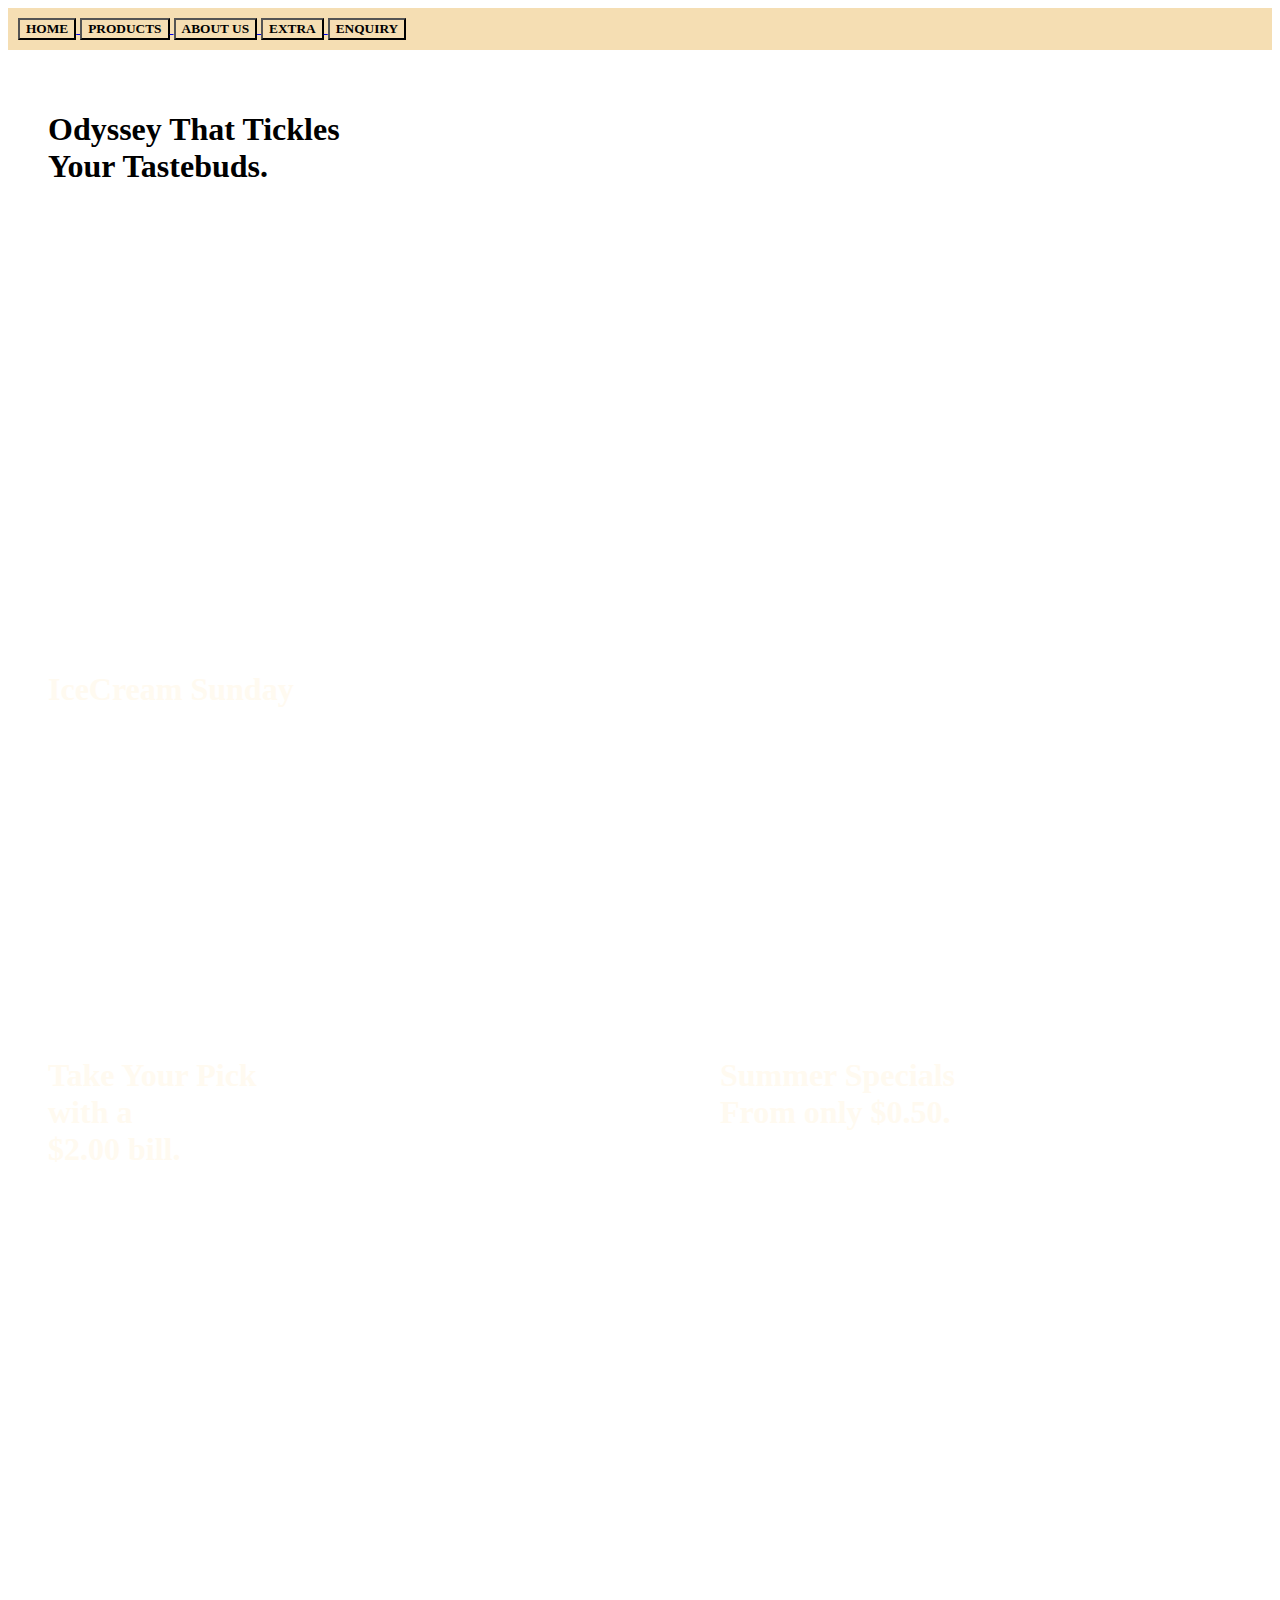
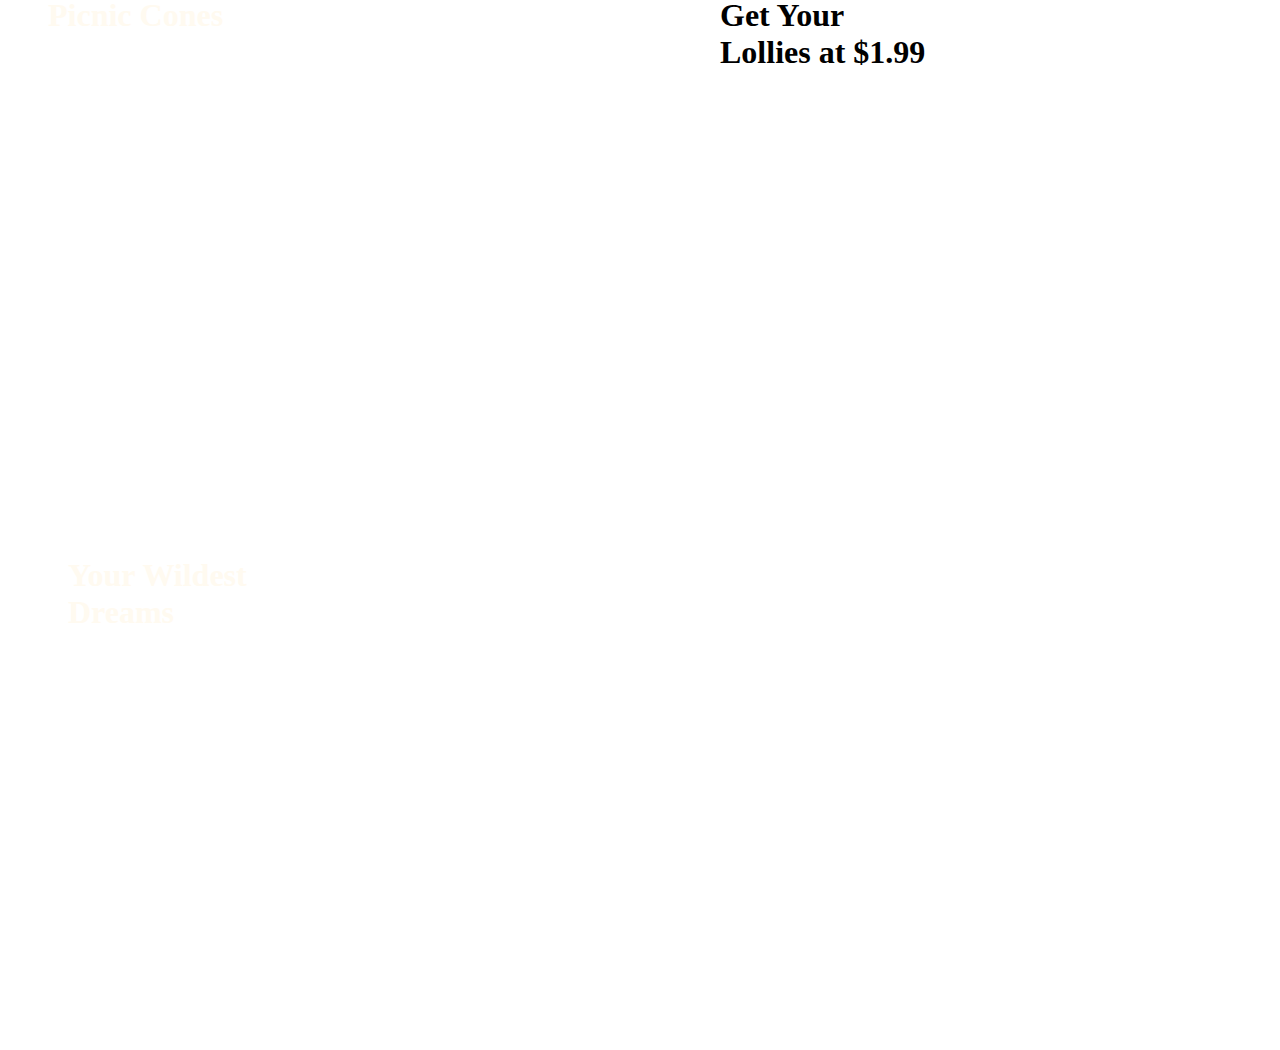
<file: index.html>
<html><head>
<link rel="stylesheet" href="mystyle.css">
</head>
<body>

<header>
<a href="index.html">
<button><b> HOME </b></button>
</a>
<a href="Products.html">
<button><b> PRODUCTS </b></button>
</a>
<a href="AboutUs.html">
<button><b> ABOUT US </b></button>
</a>
<a href="MakingAWebsite.html">
<button><b> EXTRA </b></button>
</a>
<a href="Enquiry.html">
<button><b> ENQUIRY </b></button>
</a>

</header>

<div class="service">
<h1>Odyssey That Tickles<br>Your Tastebuds.</h1><h1>
</h1></div> 

<div class="sunday">
<h1 style="color:floralwhite;">IceCream Sunday</h1>
</div>

<div class="row">
<div class="column left">
<div id="image">
<h2 style="color:floralwhite;">Take Your Pick<br>with a<br> $2.00 bill.</h2>
</div>
</div>

<div class="column right">
<div id="images">
<h2>Summer Specials<br>From only $0.50.</h2>
</div>
</div>

<div class="column left">
<div id="image9">
<h2>Picnic Cones</h2>
</div>
</div>

<div class="column right">
<div id="image3">
<h2 style="color:black;">Get Your<br>Lollies at $1.99</h2>
</div>
</div>
</div>

<div class="WildestDreams">
<h2 style="color:floralwhite">Your Wildest<br>Dreams</h2><h2>
</h2></div>

</body></html>
</file>
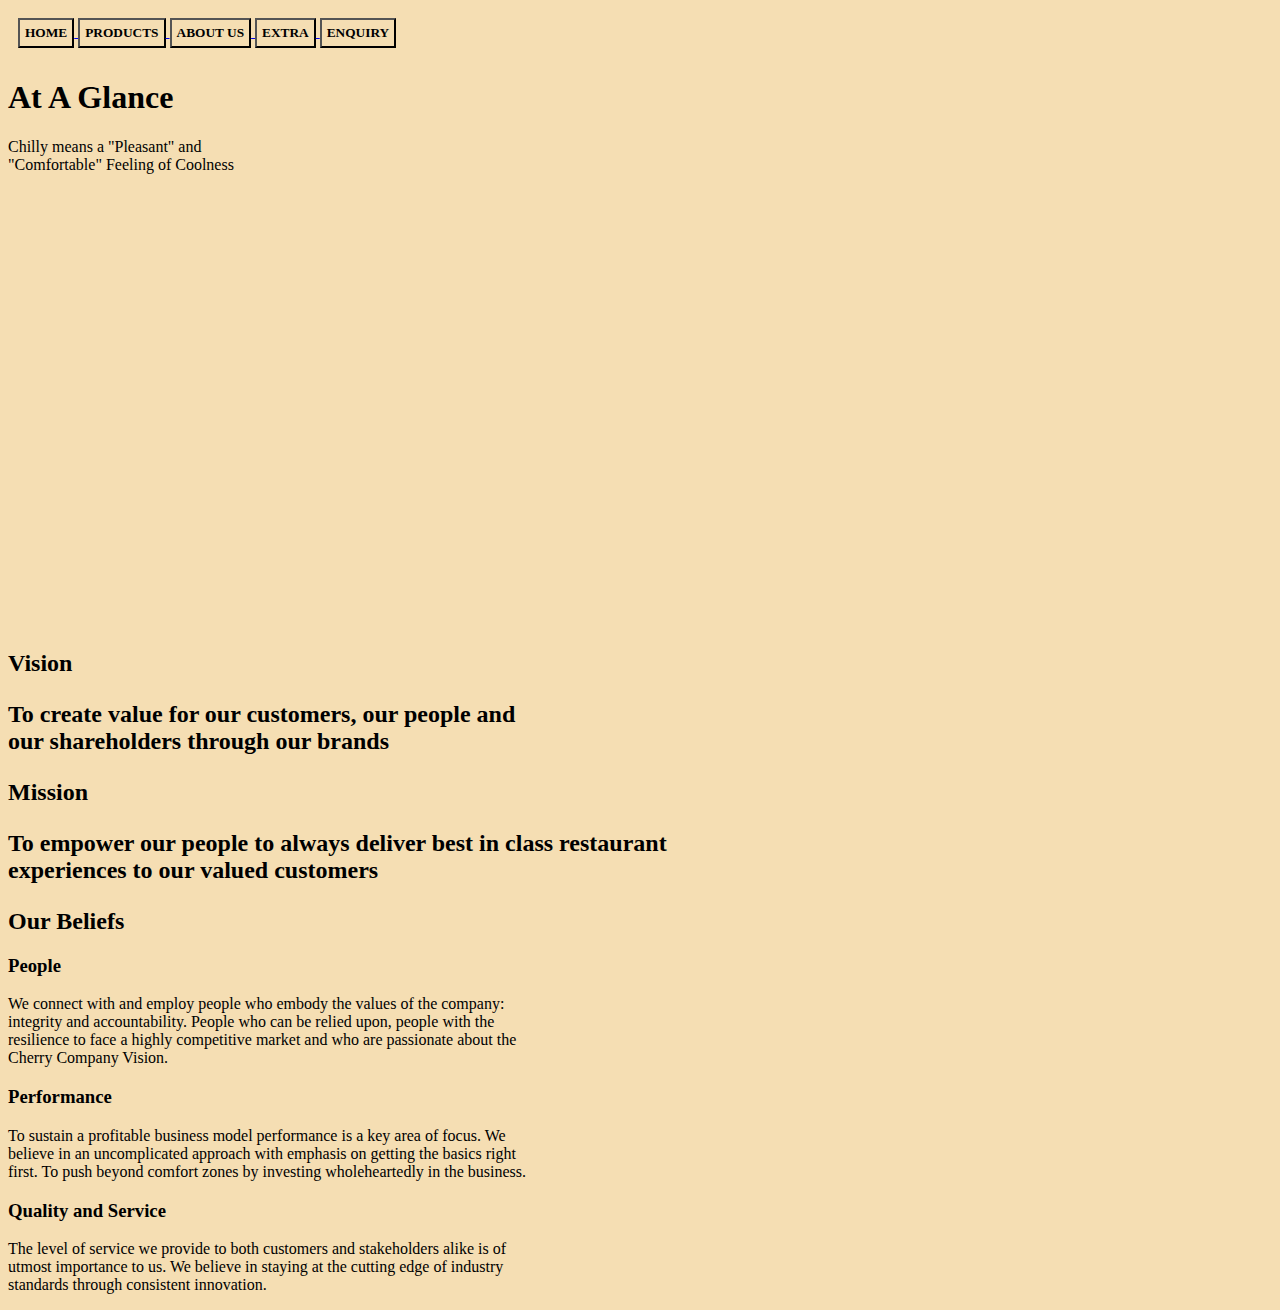
<file: AboutUs.html>
<html><head>
<style> 

body {
background-color: wheat;
}

header {
padding: 10px;
background-color: Wheat;
}

button {
background-color: wheat;
padding: 5px;
font-family: jokerman;
color: oxfordblue;
}

h1 {
font-family: jokerman;
}

h2 {
}

h3 {
}
.column {
padding: 20px;
height: 400px;
}

.left {
width: 50%;
}

#image7 {
height: 100%;
width: 100%;
background: url('https://s1.1zoom.me/big3/443/Ice_cream_Bokeh_Pose_Hands_Brown_haired_Glance_569996_5919x3946.jpg');
background-size: cover;
}
</style>
</head>

<body>

<header>
<a href="index.html">
<button><b> HOME </b></button>
</a>
<a href="Products.html">
<button><b> PRODUCTS </b></button>
</a>
<a href="AboutUs.html">
<button><b> ABOUT US </b></button>
</a>
<a href="MakingAWebsite.html">
<button><b> EXTRA </b></button>
</a>
<a href="Enquiry.html">
<button><b> ENQUIRY </b></button>
</a>
</header>

<h1> At A Glance</h1>
<p> Chilly means a "Pleasant" and<br>
 "Comfortable" Feeling of Coolness</p> 

<div class="row">
<div class="column left">
<div id="image7">
</div>
</div>
</div>

<h2> Vision</h2><h2>
<p>To create value for our customers, our people and<br>
our shareholders through our brands</p> 

</h2><h2> Mission</h2><h2>
<p>To empower our people to always deliver best in class restaurant<br>
experiences to our valued customers</p> 

</h2><h2> Our Beliefs</h2><h2>
</h2><h3> People</h3>
<p>We connect with and employ people who embody the values of the company:<br> 
integrity and accountability. People who can be relied upon, people with the<br> 
resilience to face a highly competitive market and who are passionate about the<br> 
Cherry Company Vision.</p>

<h3> Performance</h3>
<p>To sustain a profitable business model performance is a key area of focus. We<br> 
believe in an uncomplicated approach with emphasis on getting the basics right<br> 
first. To push beyond comfort zones by investing wholeheartedly in the business.</p>

<h3> Quality and Service</h3>
<p>The level of service we provide to both customers and stakeholders alike is of<br> 
utmost importance to us. We believe in staying at the cutting edge of industry<br> 
standards through consistent innovation.</p>

</b></b></b></body></html>
</file>
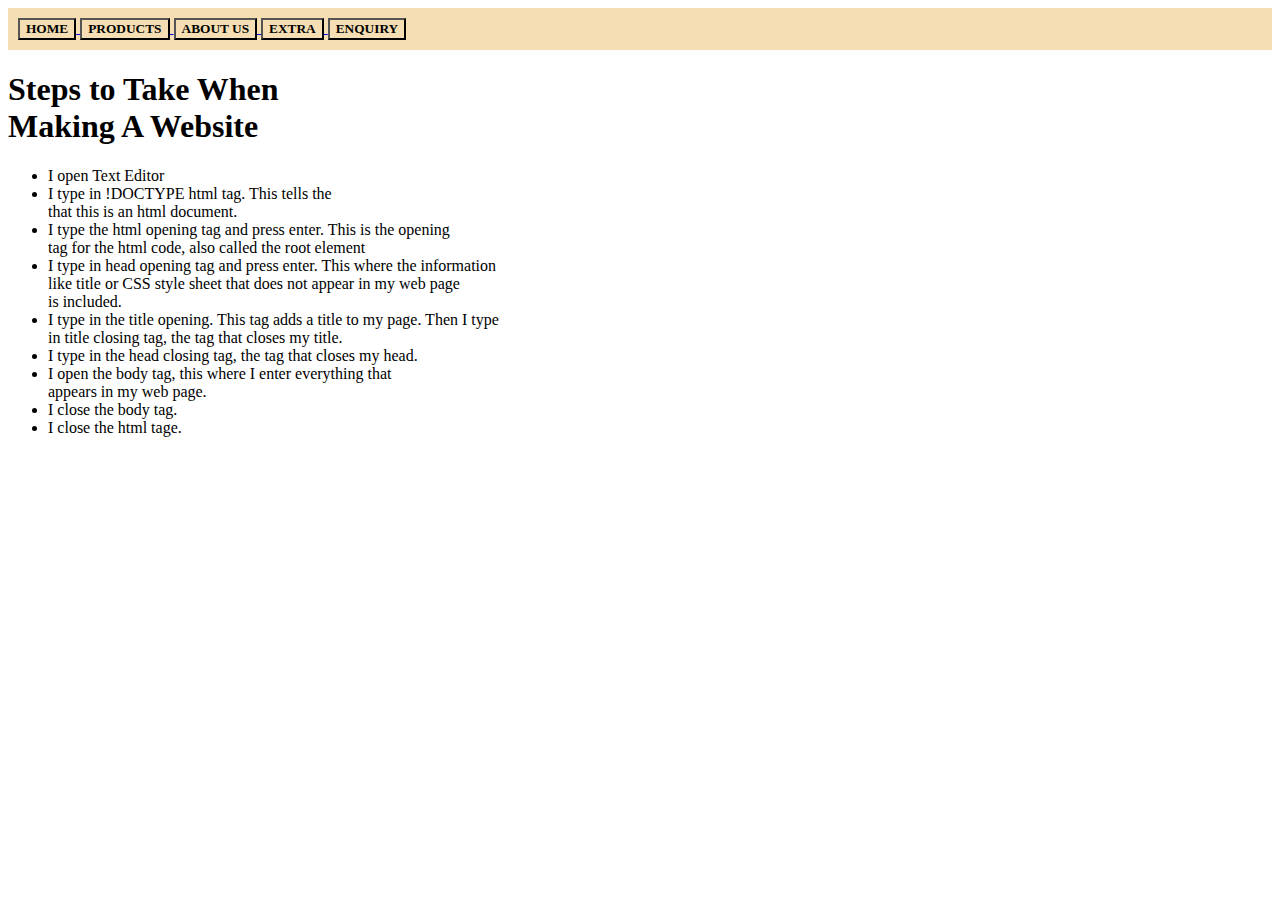
<file: MakingAWebsite.html>
<html><head>
<title>Making A Website</title>
<style>

header { 
Background-color: wheat;
padding: 10px;
}
button {
background-color: wheat;
color: oxfordblue;
font-family: jokerman;
}

</style>
</head>
<body>

<header>
<a href="index.html">
<button><b> HOME </b></button>
</a>
<a href="Products.html">
<button><b> PRODUCTS </b></button>
</a>
<a href="AboutUs.html">
<button><b> ABOUT US </b></button>
</a>
<a href="MakingAWebsite.html">
<button><b> EXTRA </b></button>
</a>
<a href="Enquiry.html">
<button><b> ENQUIRY </b></button>
</a>
</header>

<h1> Steps to Take When<br>
Making A Website</h1>
<ul>
<li>I open Text Editor</li>
<li>I type in !DOCTYPE html tag. This tells the<br>
that this is an html document.</li>
<li>I type the html opening tag and press enter. This is the opening<br>
tag for the html code, also called the root element</li>
<li>I type in head opening tag and press enter. This where the information<br>
like title or CSS style sheet that does not appear in my web page<br>
is included.</li>
<li>I type in the title opening. This tag adds a title to my page. Then I type<br>
in title closing tag, the tag that closes my title.</li>
<li>I type in the head closing tag, the tag that closes my head.</li>
<li>I open the body tag, this where I enter everything that<br>
appears in my web page.</li>
<li>I close the body tag.</li>
<li>I close the html tage.</li>

</ul></body></html>
</file>
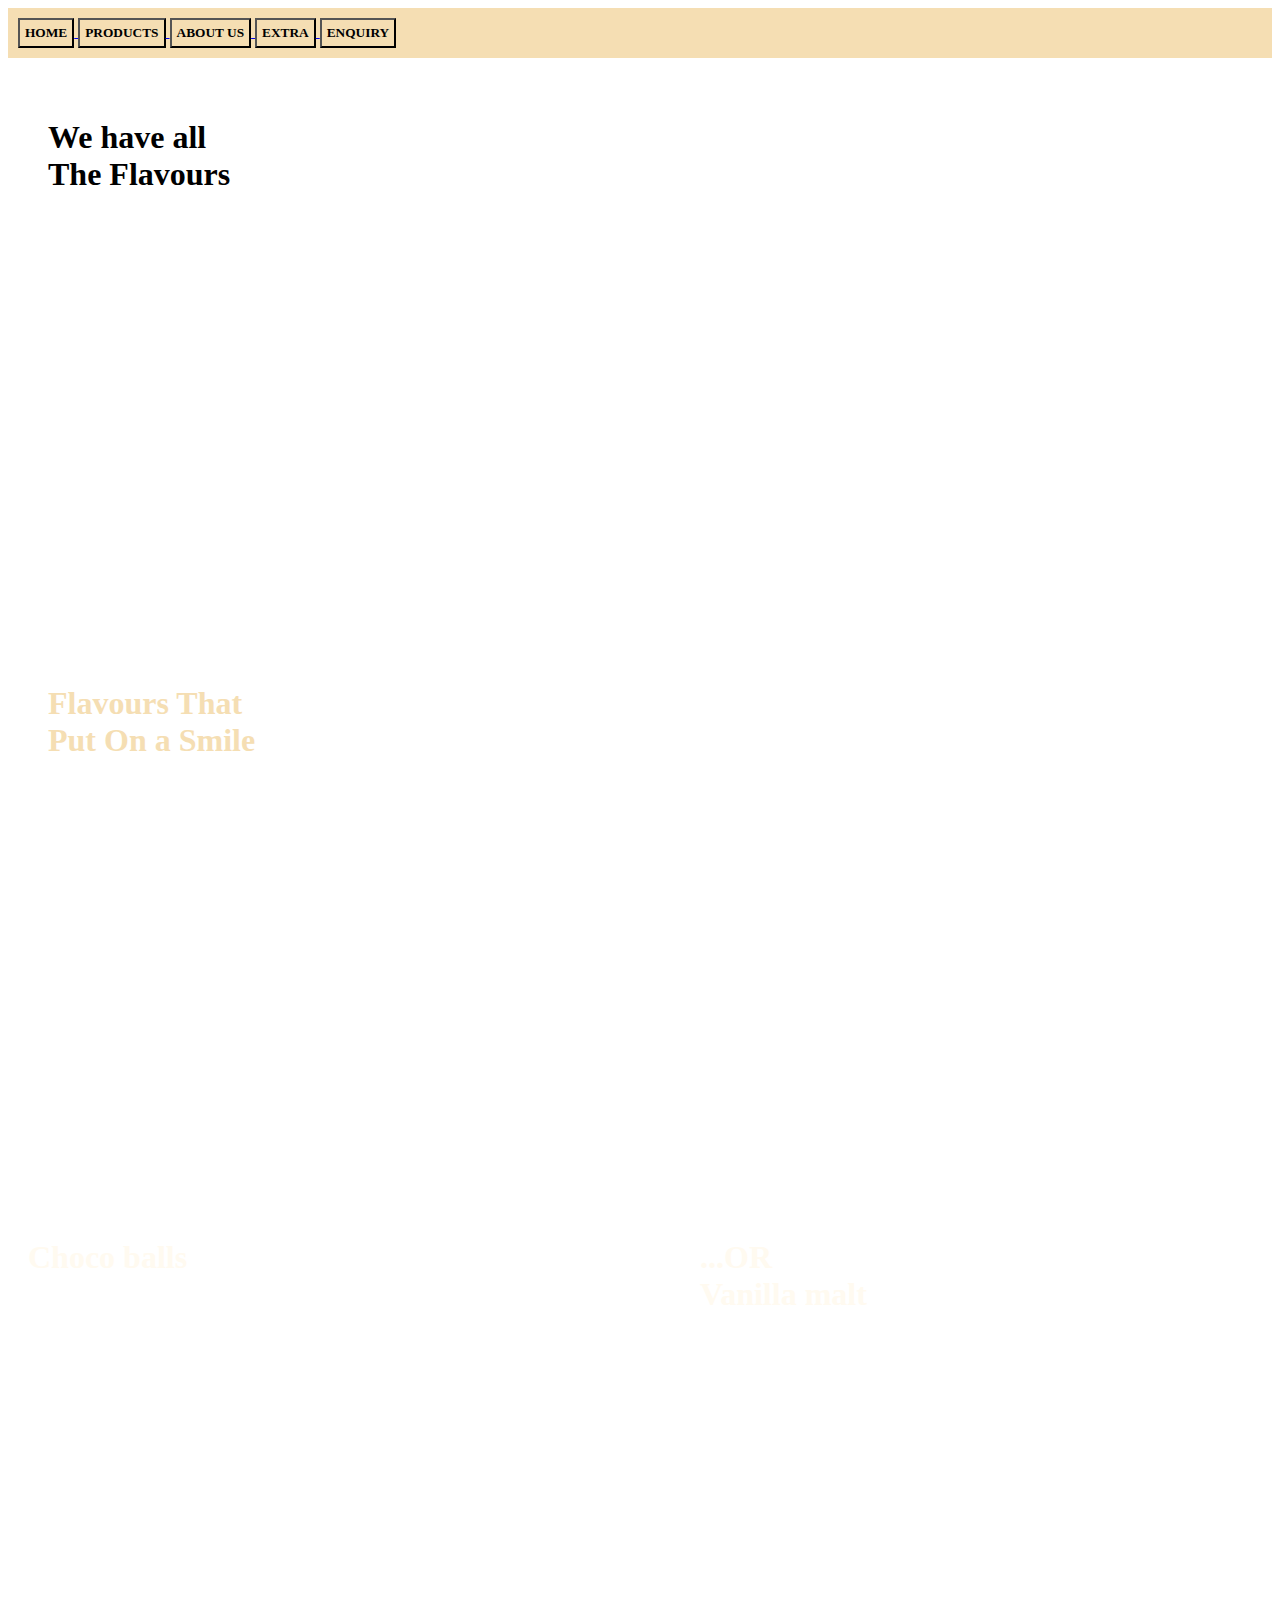
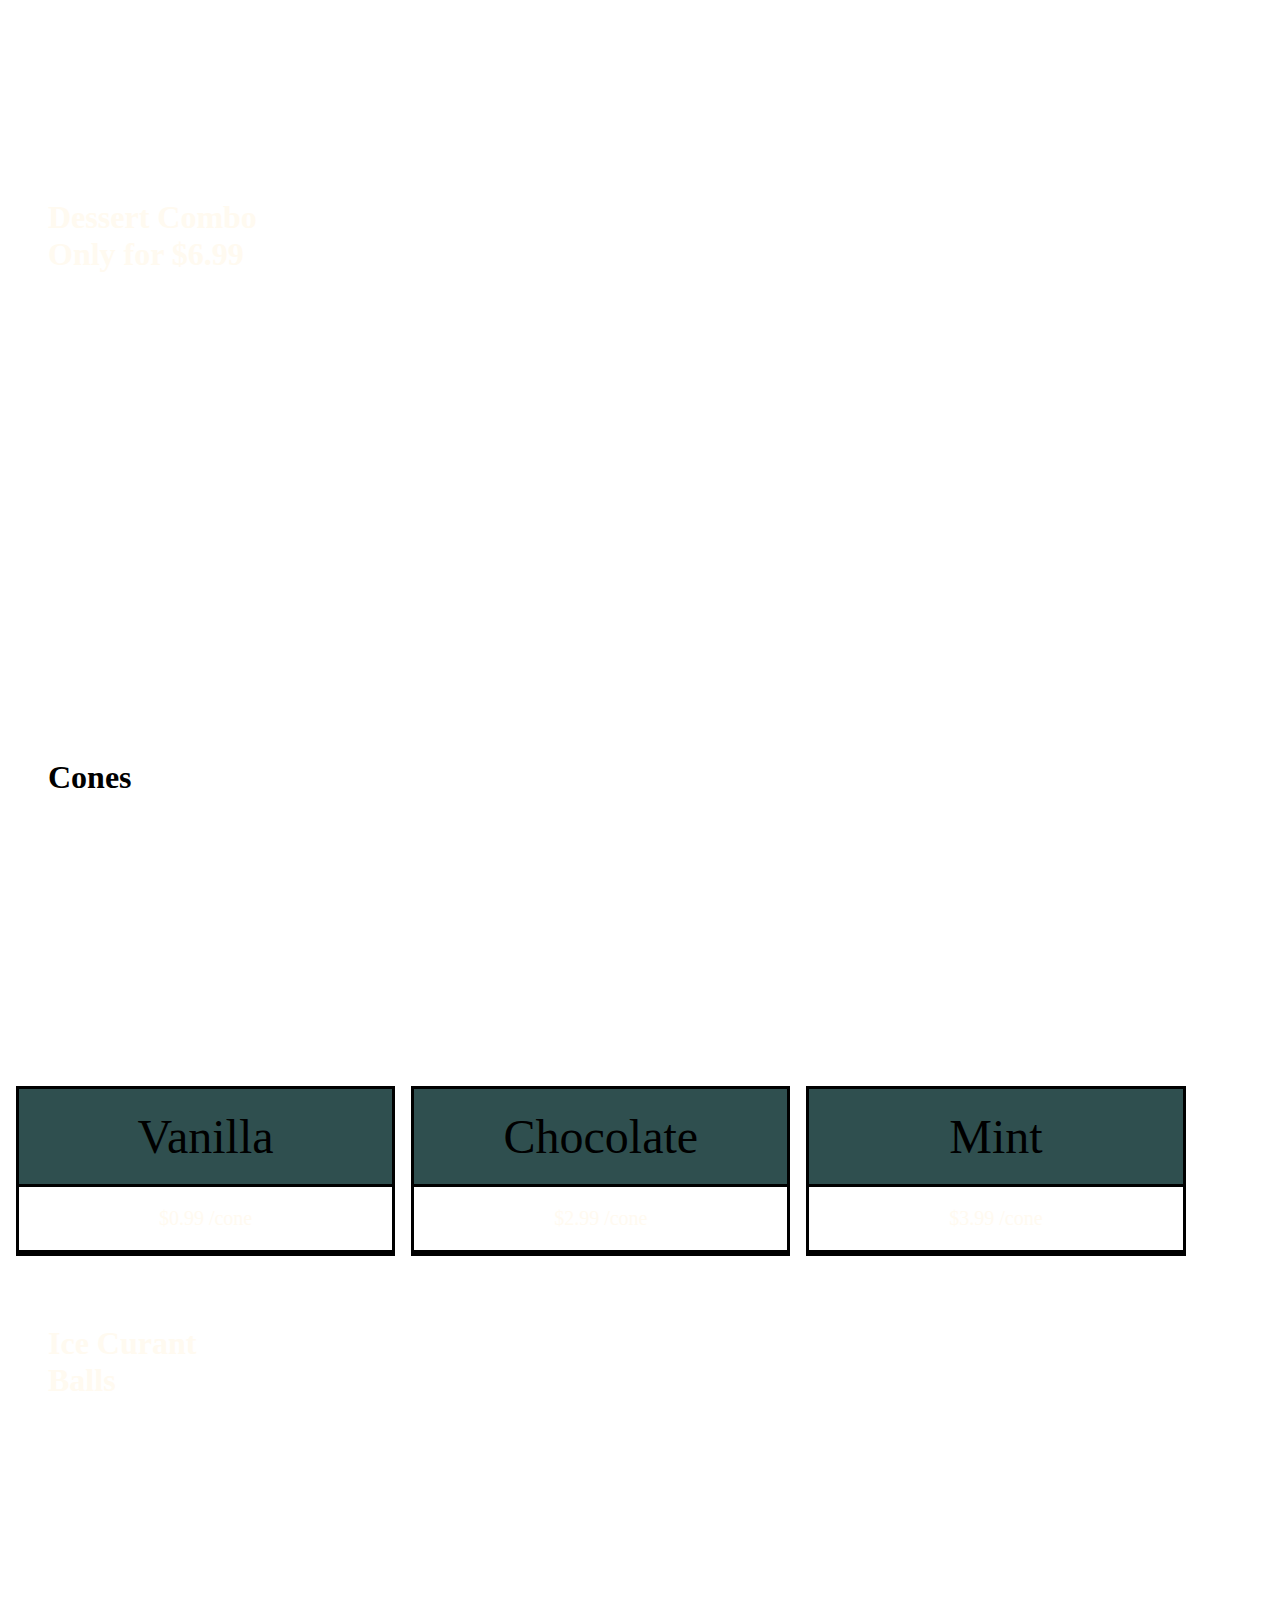
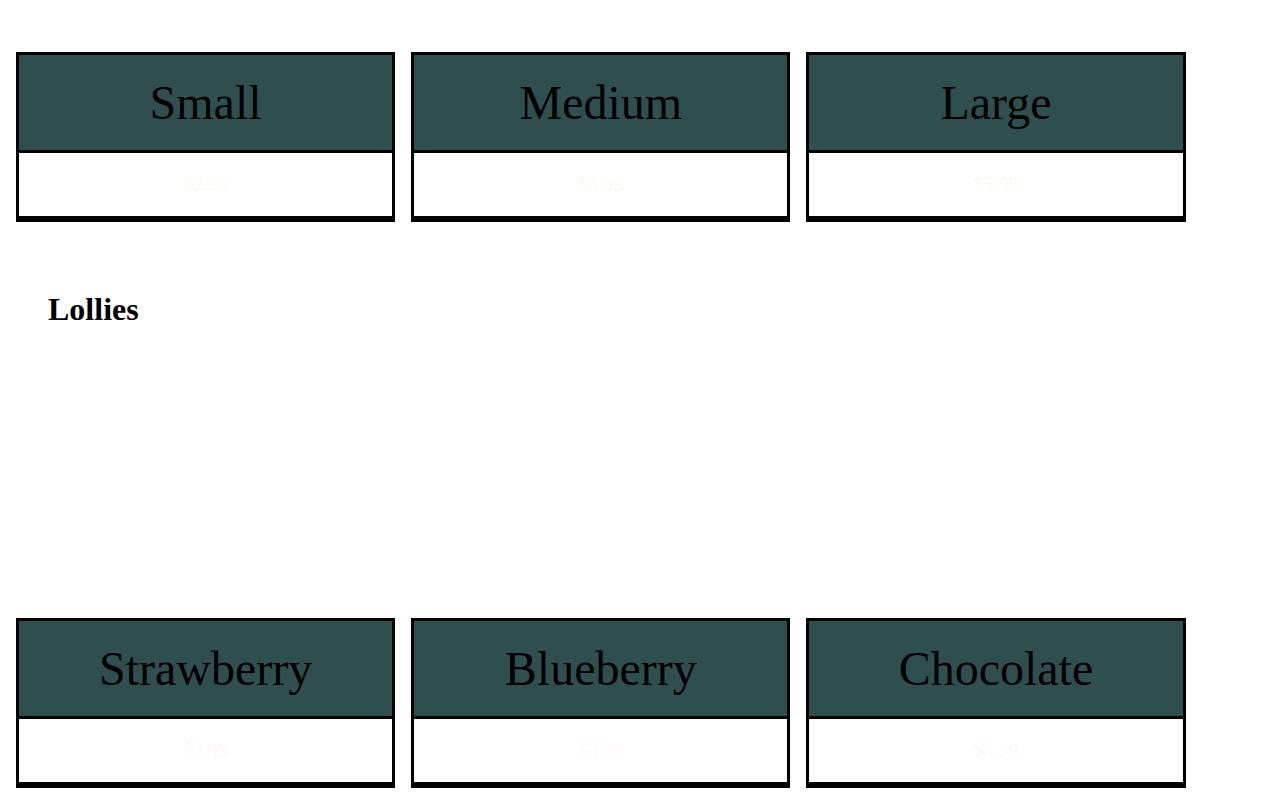
<file: Products.html>
<html><head>
<link rel="stylesheet" href="mystyle1.css">
</head>

<body>
<header>
<a href="index.html">
<button><b> HOME </b></button>
</a>
<a href="Products.html">
<button><b> PRODUCTS </b></button>
</a>
<a href="AboutUs.html">
<button><b> ABOUT US </b></button>
</a>
<a href="MakingAWebsite.html">
<button><b> EXTRA </b></button>
</a>
<a href="Enquiry.html">
<button><b> ENQUIRY </b></button>
</a>
</header>

<div class="opening">
<div id="image4">
<h1 style="text-align: left;">We have all<br> The Flavours</h1><h1>
</h1></div>
</div>

<div class="flavours">
<h2>Flavours That<br>Put On a Smile</h2>
</div>

<div class="row">
<div class="column left">
<div id="image5">
<h1 style="color: floralwhite;">Choco balls</h1>
</div>
</div>

<div class="column right">
<div id="image6">
<h1 style="color: floralwhite;">...OR<br>Vanilla malt</h1>
</div>
</div>
</div>

<div class="Dessert">
<h1 style="color: floralwhite;">Dessert Combo<br>Only for $6.99</h1><h1>
</h1></div>

<div class="Cones">
<h1>Cones</h1>
</div>

<div class="row">
<div class="columns">
<ul class="price">
<li class="header">Vanilla</li>
<li class="rose">$0.99 /cone</li> 
</ul></div> 

<div class="columns">
<ul class="price">
<li class="header">Chocolate</li>
<li class="rose">$2.99 /cone</li> 
</ul></div>

<div class="columns">
<ul class="price">
<li class="header">Mint</li>
<li class="rose">$3.99 /cone</li> 
</ul></div>
</div>

<div class="Curantballs">
<h1 style="color:floralwhite"> Ice Curant<br>Balls</h1><h1>
</h1></div>

<div class="row">
<div class="columns">
<ul class="price">
<li class="header">Small</li>
<li class="rose">$2.99</li> 
</ul></div> 

<div class="columns">
<ul class="price">
<li class="header">Medium</li>
<li class="rose">$3.99</li> 
</ul></div>

<div class="columns">
<ul class="price">
<li class="header">Large</li>
<li class="rose">$5.99</li> 
</ul></div>
</div>

<div class="Lollies">
<h1> Lollies</h1>
</div>

<div class="row">
<div class="columns">
<ul class="price">
<li class="header">Strawberry</li>
<li class="rose">$2.99</li> 
</ul></div> 

<div class="columns">
<ul class="price">
<li class="header">Blueberry</li>
<li class="rose">$3.99</li> 
</ul></div>

<div class="columns">
<ul class="price">
<li class="header">Chocolate</li>
<li class="rose">$5.99</li> 
</ul></div>
</div>

</b></b></b></body></html>
</file>
<file: mystyle.css>
body {
background-image: url('https://s1.1zoom.me/big3/173/Ice_cream_Fingers_Dreads_Camera_Smile_Photographer_522677_4953x3673.jpg');
background-size: cover;
background-attachment: fixed;
}

button {
background-color: wheat;
color: oxfordblue;
font-family: jokerman;
}

h1 {
text-align: left;
font-family: jokerman;
}

header { 
Background-color: wheat;
padding: 10px;
}

.service {
height: 500px;
background-image: url('https://s1.1zoom.me/big3/866/Ice_cream_Three_3_Boys_Little_girls_Joy_552072_5528x3240.jpg');
background-repeat: no-repeat;
background-size: cover;
background-attachment: fixed;
margin: 20px;
padding: 20px;
}

.WildestDreams {
height: 500px;
background-image: url('https://s1.1zoom.me/big3/443/Ice_cream_Bokeh_Pose_Hands_Brown_haired_Glance_569996_5919x3946.jpg');
background-repeat: no-repeat;
background-size: cover;
background-attachment: fixed;
margin: 20px;
padding: 20px;
}
.sunday {
height: 300px;
background-image: url('https://s1.1zoom.me/big3/596/Ice_cream_Chocolate_Three_3_568803_5466x3644.jpg');
background-repeat: no-repeat;
background-size: cover;
background-attachment: fixed;
margin: 20px;
padding: 20px;
}

h2 {
font-family: jokerman;
font-size: 200%;
padding: 20px;
text-align: left;
color: floralwhite;
}

#image {
height: 100%;
width: 100%;
background: url('https://s1.1zoom.me/big3/334/Ice_cream_Balls_Multicolor_Ice_cream_cone_Four_4_566010_3734x2500.jpg');
background-size: cover;
background-repeat: no-repeat;
}
#images {
height: 500;
width: 540;
background: url('https://s1.1zoom.me/big3/421/Sweets_Ice_cream_Lime_Bucket_526988_3744x4780.jpg');
background-size: cover;
background-repeat: no-repeat;
}
#image2 {
height: 100%;
width: 100%;
background: url('https://s1.1zoom.me/big3/562/Sweets_Ice_cream_Strawberry_Blackberry_529057_7200x4800.jpg');
background-size: cover;
background-repeat: no-repeat;
}
#image3 {
height: 500;
width: 540;
background: url('https://s1.1zoom.me/big3/904/Sweets_Ice_cream_Strawberry_526503_5184x3456.jpg');
background-size: cover;
background-repeat: no-repeat;
}
#image9 {
height: 100%;
width: 100%;
background: url('https://s1.1zoom.me/big3/547/Ice_cream_Strawberry_469821.jpg');
background-size: cover;
background-repeat: no-repeat;
}
.column {
float: left;
}

.left {
padding: 20px;
height: 500px;
width: 50%;
}

.Picnic {
height: 800px;
}

.right {
height: 500px;
width: 40%;
padding: 20px;
}
.row:after {
  content: "";
  display: table;
  clear: both;
}
</file>
<file: mystyle1.css>
body {
background-image: url('https://s1.1zoom.me/big3/596/Ice_cream_Chocolate_Three_3_568803_5466x3644.jpg');
background-size: cover;
background-attachment: fixed;
}

header {
padding: 10px;
background-color: Wheat;
}

button {
background-color: wheat;
padding: 5px;
font-family: jokerman;
color: oxfordblue;
}
h1 {
font-family: jokerman;
color: black;
text-align: left;
}

h2 {
font-family: jokerman;
color: wheat;
text-align: left;
font-size: 200%;
}

.opening {
height: 500px;
padding: 20px;
background-image: url('https://s1.1zoom.me/big3/466/373640-svetik.jpg');
background-attachment: fixed;
background-size: cover;
background-repeat: no-repeat;
margin: 20px;
}
.flavours {
height: 500px;
padding: 20px;
background-image: url('https://s1.1zoom.me/big3/222/Ice_cream_Dress_Smile_Joy_Glasses_605519_5120x3414.jpg');
background-attachment: fixed;
background-size: cover;
background-repeat: no-repeat;
margin: 20px;
}

.Dessert {
height: 500px;
padding: 20px;
background-image: url('https://s1.1zoom.me/big3/358/Sweets_Ice_cream_Powidl_Black_background_Balls_527369_5202x3744.jpg');
background-attachment: fixed;
background-size: cover;
background-repeat: no-repeat;
margin: 20px;
}

.Cones {
height: 300px;
padding: 20px;
background-image: url('https://s1.1zoom.me/big3/945/Ice_cream_Berry_Ice_cream_cone_Multicolor_573875_5485x3428.jpg');
background-attachment: fixed;
background-size: cover;
background-repeat: no-repeat;
margin: 20px;
}

.column {
float: left;
padding: 20px;
}

.left {
width: 50%;
height: 500px;
}

.right {
width: 40%;
height: 500px;
}

.row:after {
  content: "";
  display: table;
  clear: both;
}

.columns {
float: left;
width: 30%;
padding: 8px;
font-family: jokerman;
font-size: 300%;
color: floralwhite;
}

.header {
background-color: DarkSlateGray;
background-size: cover;
background-attachment: fixed;
color: black;
}

.price {
list-style-type: none;
border: 3px solid black;
margin: 0;
padding: 0;
-webkit-transition: 0.3s;
transition: 0.3s;
}

.price:hover {
box-shadow: grey;
}

.price li {
border-bottom: 3px solid black;
padding: 20px;
text-align: center;
}

.price .rose {
background-color: rose;
font-size: 20px;
}

.Curantballs {
height: 300px;
padding: 20px;
background-image: url('https://s1.1zoom.me/big3/914/Sweets_Ice_cream_Blackberry_Raspberry_Strawberry_553780_5000x3338.jpg');
background-attachment: fixed;
background-size: cover;
background-repeat: no-repeat;
margin: 20px;
}

.Lollies {
height: 300px;
padding: 20px;
background-image: url('https://s1.1zoom.me/big3/484/Dessert_Ice_cream_Strawberry_Raspberry_Chocolate_552991_2362x1602.jpg');
background-attachment: fixed;
background-size: cover;
background-repeat: no-repeat;
margin: 20px;
}
#image5{
height: 100%;
width: 100%;
background: url('https://s1.1zoom.me/big3/499/Sweets_Chocolate_Coffee_Ice_cream_Wood_planks_528145_5616x3744.jpg');
background-size: cover;
}

#image6{
height: 100%;
width: 100%px;
background: url('https://s1.1zoom.me/big3/495/Sweets_Ice_cream_Balls_Cup_522940_4268x2845.jpg');
background-size: cover;
background-repeat: no-repeat;
}
</file>
